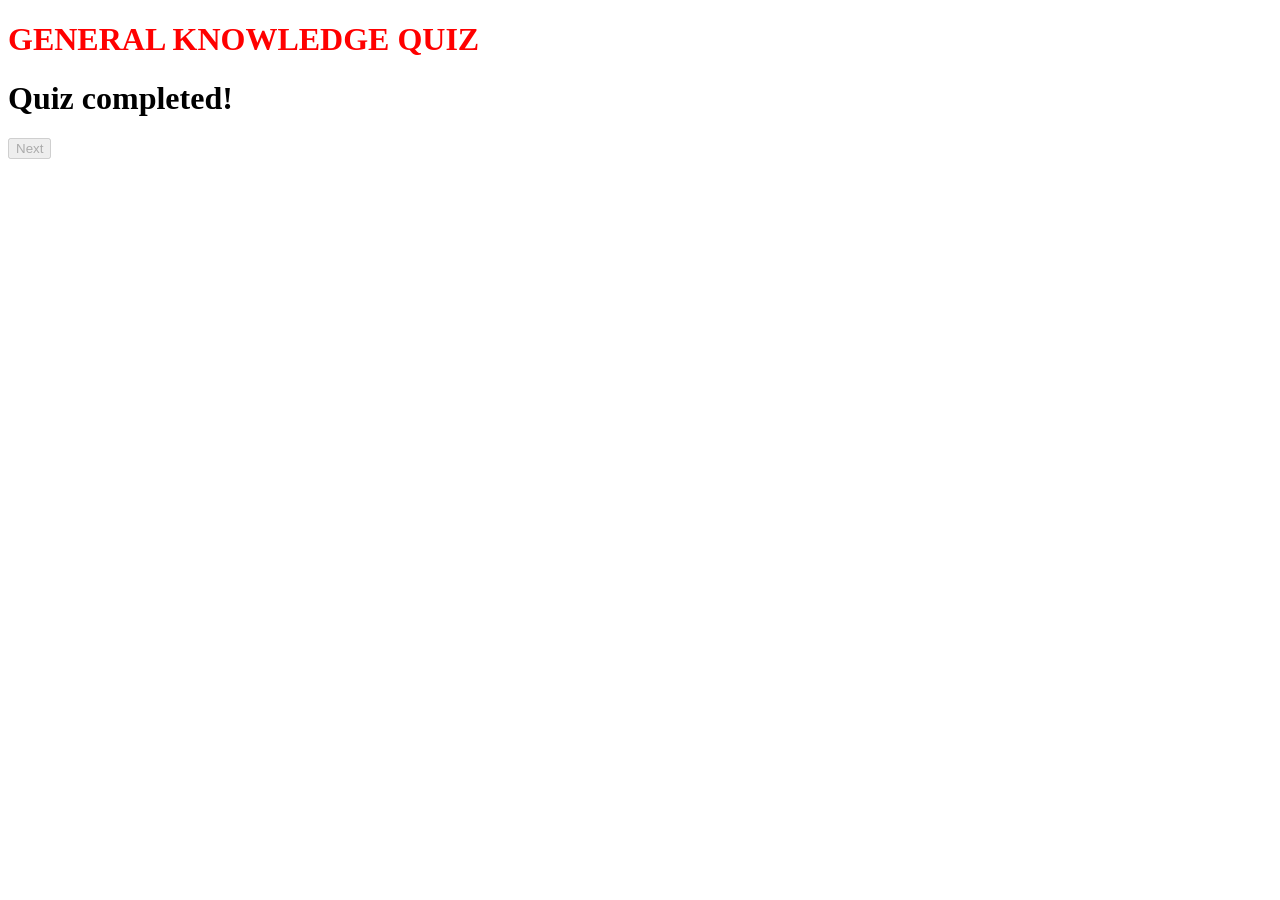
<file: revizz.com/demo/index.html>
<!DOCTYPE html>
<html>
<head>
    <title>revizz.com</title>
</head>
<body>

<div class="quiz-container">
    <h1 style="color:red;"><b>GENERAL KNOWLEDGE QUIZ</b></h1>
    <div id="question-container">
        <h1 id="question-text"></h1>
    </div>
    <div id="options-container">
        <!-- Options will be populated dynamically -->
    </div>
    <p id="result"></p>
    <button id="next-button" onclick="nextQuestion()">Next</button>
</div>

<script src="script.js"></script>
</body>
</html>
</file>
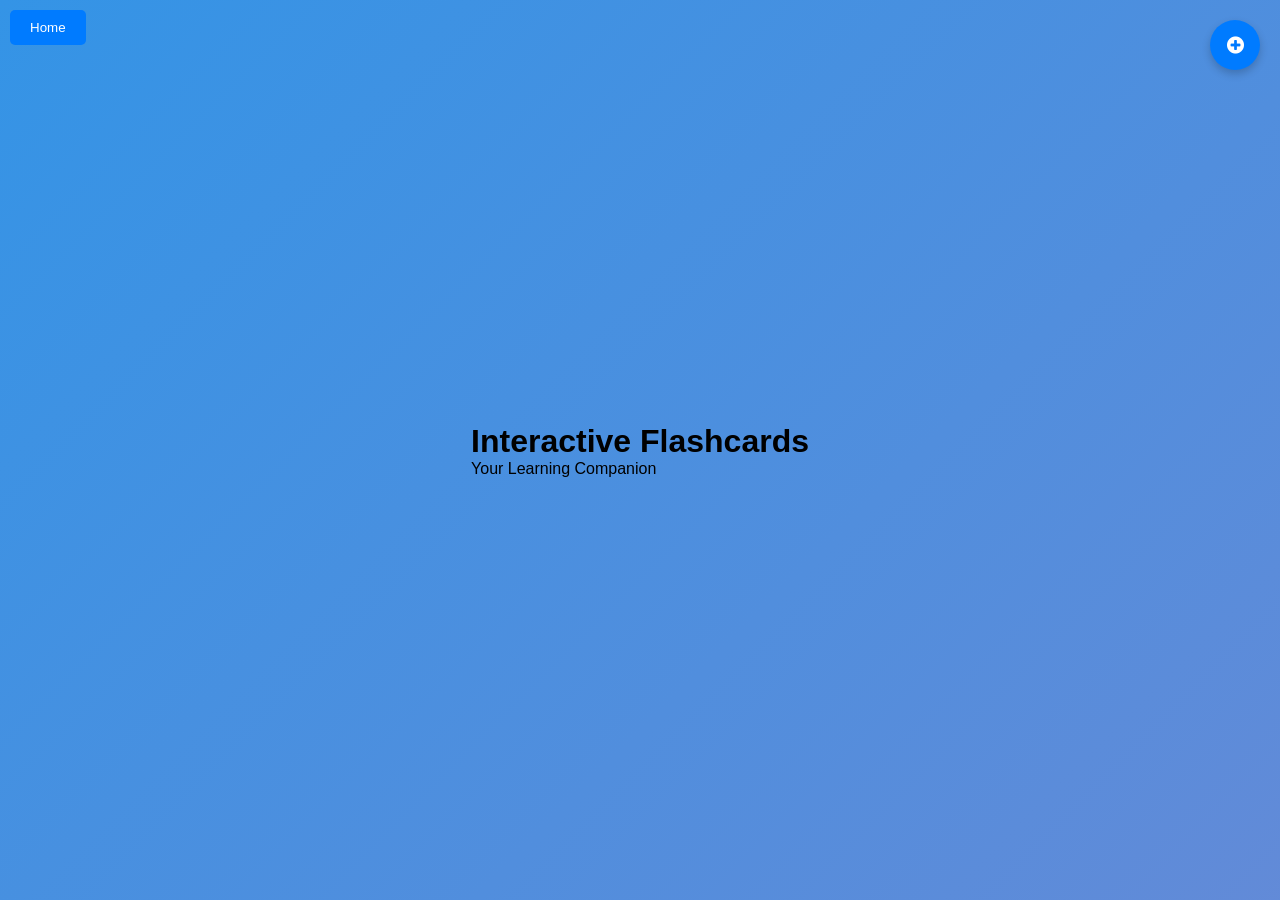
<file: revizz.com/flash.html>
<!DOCTYPE html>
<html>
<head>
    <title>Flashcards - Your Learning Companion</title>
    <link rel="stylesheet" type="text/css" href="flash.css">
    <link rel="stylesheet" href="https://fonts.googleapis.com/css2?family=Roboto:wght@400;700&display=swap">
    <link rel="stylesheet" href="https://maxcdn.bootstrapcdn.com/font-awesome/4.7.0/css/font-awesome.min.css">
</head>
<body>
    <button id="home-button"><a href="home.html">Home</a></button>
    <header>
        <div class="container">
            
            <button id="add-card-button" class="add-buttons"><i class="fa fa-plus-circle"></i></button>
        </div>
    </header>

    <main>
        <div class="container">
            <h1>Interactive Flashcards</h1>
            <p>Your Learning Companion</p>
        </div>
    </main>

    <section class="flashcard-container">
        <!-- Add more flashcards as needed -->
    </section>

    <script src="flash.js"></script>
</body>
</html>
</file>
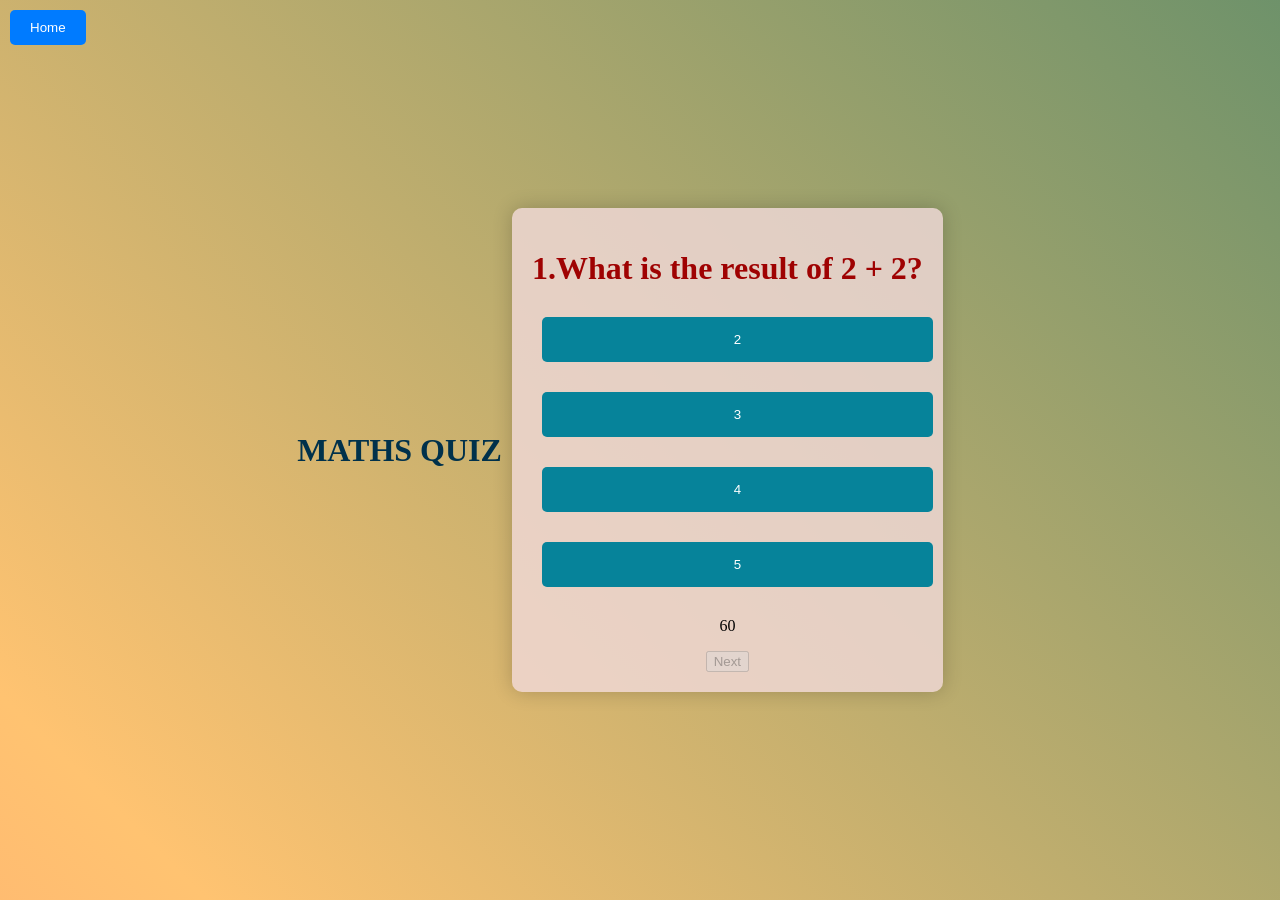
<file: revizz.com/maths.html>
<!DOCTYPE html>
<html>
<head>
    <title>revizz.com</title>
    <link rel="stylesheet" type="text/css" href="maths.css">
    
</head>
<body>
    <button id="home-button"><a href="home.html">Home</a></button>
    <div class="text">
    <h1 style="color:rgb(0, 49, 75);" ><b>MATHS QUIZ</b></h1></body>
</div>

<div class="quiz-container">
       
    <div id="question-container">
        <h1 style="color:rgb(159, 2, 2);" id="question-text">Question goes here...</h1>
    </div>
    <div id="options-container">
        <button class="option" onclick="checkAnswer(1)">Option 1</button>
        <button class="option" onclick="checkAnswer(2)">Option 2</button>
        <button class="option" onclick="checkAnswer(3)">Option 3</button>
        <button class="option" onclick="checkAnswer(4)">Option 4</button>
    </div>
    <div style="color:rgb(2, 2, 2);"id="timer">60</div>
    <div id="message"></div>
    <p id="result"></p>
    <button id="next-button" onclick="nextQuestion()">Next</button>
</div>

<script src="maths.js"></script>
</body>
</html>
</file>
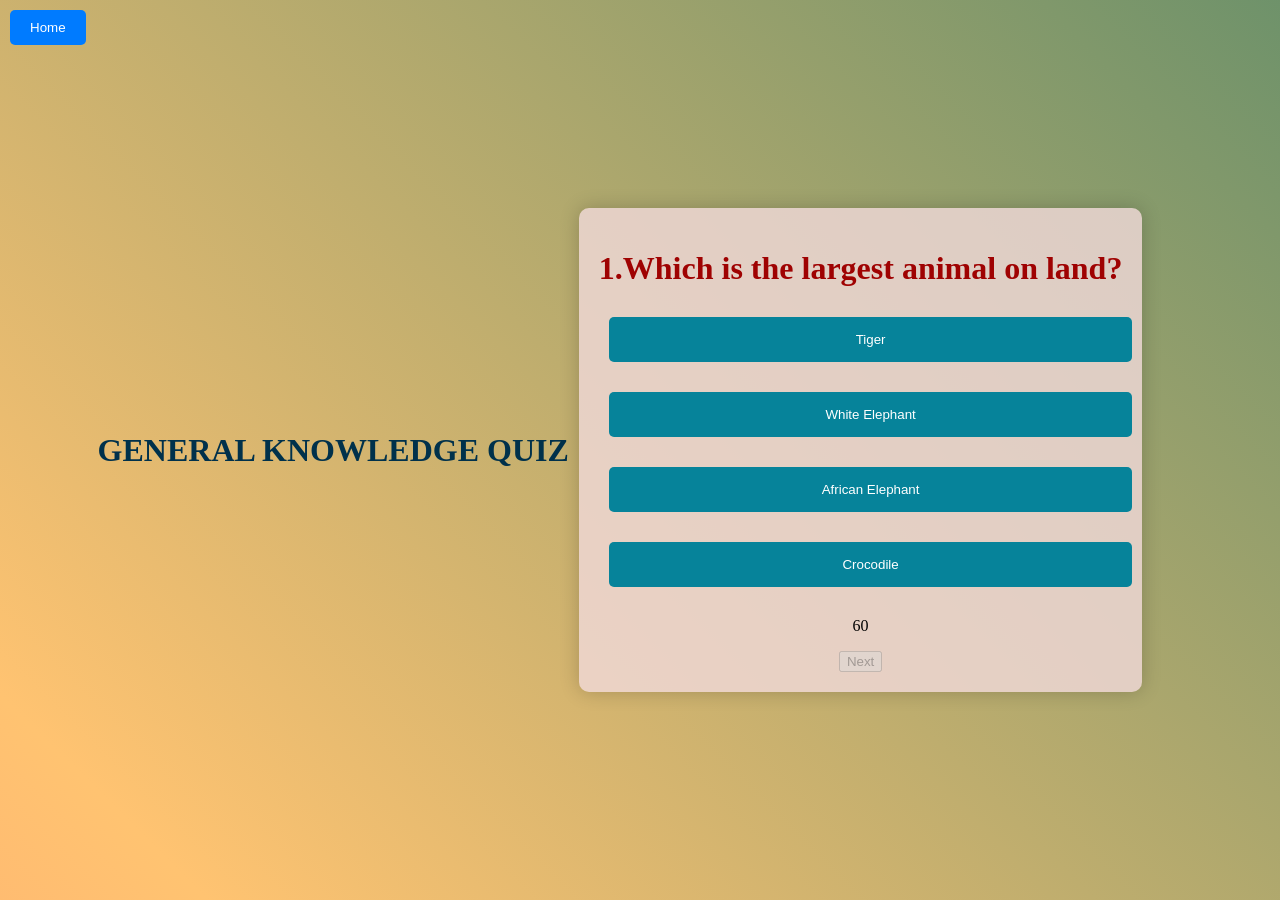
<file: revizz.com/quiz.html>
<!DOCTYPE html>
<html>
<head>
    <title>revizz.com</title>
    <link rel="stylesheet" type="text/css" href="index.css">
    
</head>
<body>
    <button id="home-button"><a href="home.html">Home</a></button>
    <div class="text">
    <h1 style="color:rgb(0, 49, 75);" ><b>GENERAL KNOWLEDGE QUIZ</b></h1></body>
</div>

<div class="quiz-container">
       
    <div id="question-container">
        <h1 style="color:rgb(159, 2, 2);" id="question-text">Question goes here...</h1>
    </div>
    <div id="options-container">
        <button class="option" onclick="checkAnswer(1)">Option 1</button>
        <button class="option" onclick="checkAnswer(2)">Option 2</button>
        <button class="option" onclick="checkAnswer(3)">Option 3</button>
        <button class="option" onclick="checkAnswer(4)">Option 4</button>
    </div>
    <div style="color:rgb(2, 2, 2);"id="timer">60</div>
    <div id="message"></div>
    <p id="result"></p>
    <button id="next-button" onclick="nextQuestion()">Next</button>
</div>

<script src="index.js"></script>
</body>
</html>
</file>
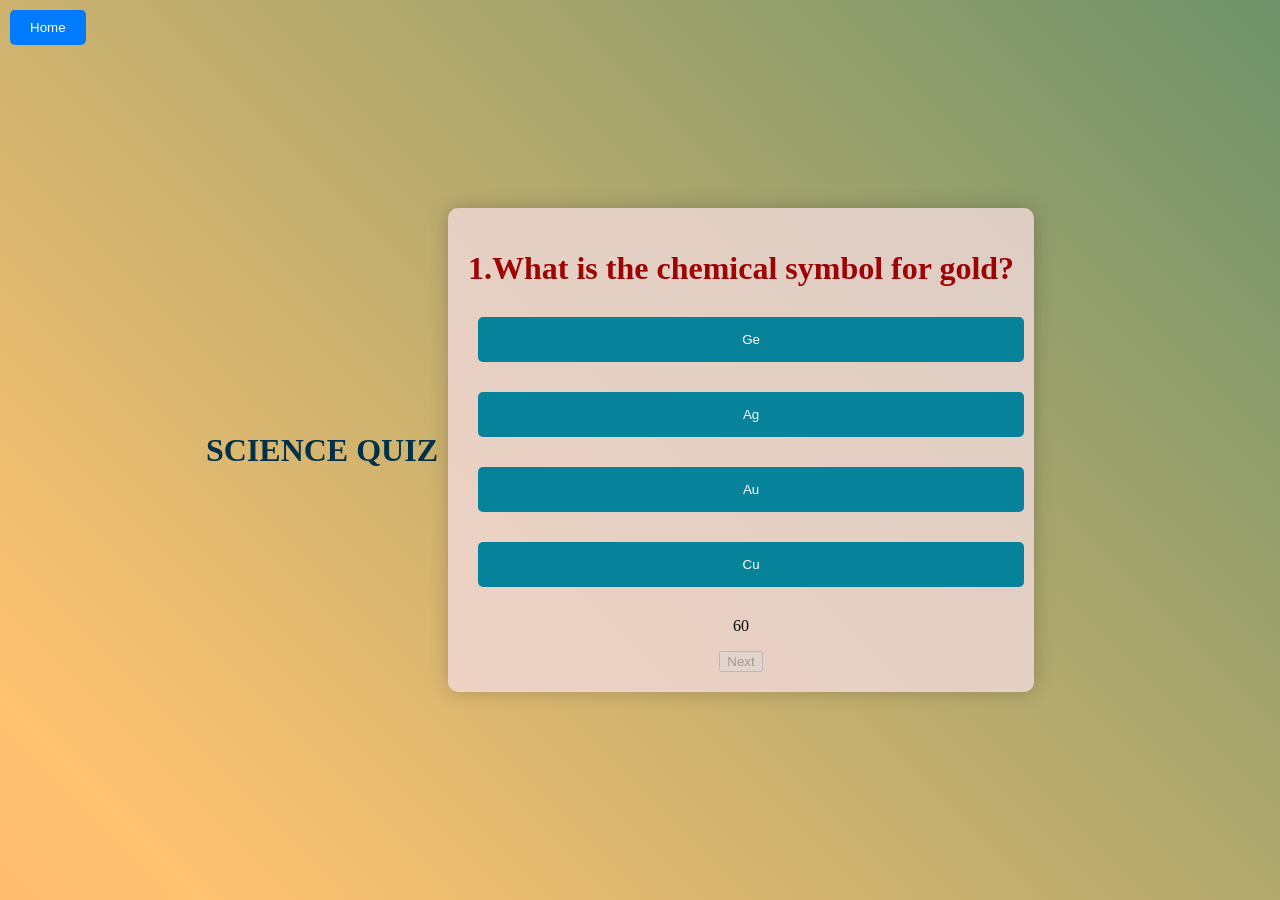
<file: revizz.com/science.html>
<!DOCTYPE html>
<html>
<head>
    <title>revizz.com</title>
    <link rel="stylesheet" type="text/css" href="science.css">
    
</head>
<body>
    <button id="home-button"><a href="home.html">Home</a></button>
    <div class="text">
    <h1 style="color:rgb(0, 49, 75);" ><b>SCIENCE QUIZ</b></h1></body>
</div>

<div class="quiz-container">
       
    <div id="question-container">
        <h1 style="color:rgb(159, 2, 2);" id="question-text">Question goes here...</h1>
    </div>
    <div id="options-container">
        <button class="option" onclick="checkAnswer(1)">Option 1</button>
        <button class="option" onclick="checkAnswer(2)">Option 2</button>
        <button class="option" onclick="checkAnswer(3)">Option 3</button>
        <button class="option" onclick="checkAnswer(4)">Option 4</button>
    </div>
    <div style="color:rgb(2, 2, 2);"id="timer">60</div>
    <div id="message"></div>
    <p id="result"></p>
    <button id="next-button" onclick="nextQuestion()">Next</button>
</div>

<script src="science.js"></script>
</body>
</html>
</file>
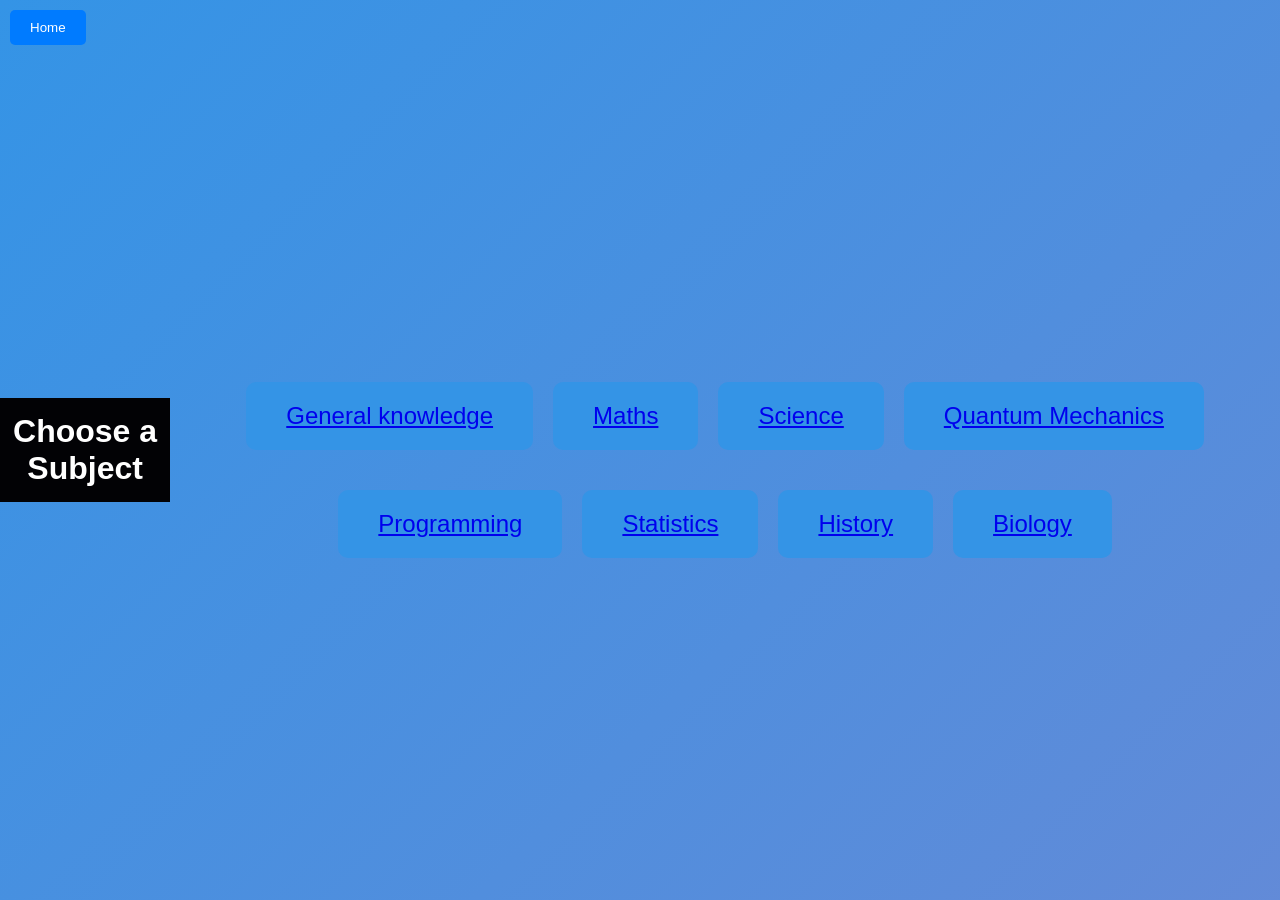
<file: revizz.com/subject.html>
<!DOCTYPE html>
<html>
<head>
    <title>Subject Page</title>
    <link rel="stylesheet" type="text/css" href="subject.css">
</head>
<body>
    <button id="home-button"><a href="home.html">Home</a></button>
    <header>
        <div class="container">
            <h1>Choose a Subject</h1>
        </div>
    </header>
    <main>
        <div class="button-container">
            <button id= gk class="gks"><a href="quiz.html">General knowledge</a></button>
            <button id= gk class="gks"><a href="maths.html">Maths</a></button>
            <button id= gk class="gks"><a href="science.html">Science</a></button>
            <button id= gk class="gks"><a href="quiz.html">Quantum Mechanics</a></button>
            <button id= gk class="gks"><a href="quiz.html">Programming</a></button>
            <button id= gk class="gks"><a href="quiz.html">Statistics</a></button>
            <button id= gk class="gks"><a href="quiz.html">History</a></button>
            
            <button id= gk class="gks"><a href="quiz.html">Biology</a></button>
            
            <!-- Add more subject buttons as needed -->
        </div>
    </main>
    <script src="subject.js"></script>
</body>
</html>
</file>
<file: revizz.com/flash.css>
/* Reset some default styles */
body, h1, h2, p {
    margin: 0;
    padding: 0;
    font-family: Arial, sans-serif;
}

/* Stylish animated background */
body {
    background: linear-gradient(135deg, #3494E6, #EC6EAD);
    background-size: 400% 400%;
    animation: gradientAnimation 10s linear infinite;
    display: flex;
    justify-content: center;
    align-items: center;
    height: 100vh;
}
#home-button {
    position: fixed;
    top: 10px; /* Adjust the top position as needed */
    left: 10px; /* Adjust the left position as needed */
    padding: 10px 20px;
    background-color: #007bff; /* Button background color */
    color: #fff; /* Button text color */
    border: none;
    border-radius: 5px;
    cursor: pointer;
}

#home-button a {
    text-decoration: none; /* Remove the default underline for the link */
    color: #fff; /* Link text color */
}
@keyframes gradientAnimation {
    0% {
        background-position: 0% 50%;
    }
    50% {
        background-position: 100% 50%;
    }
    100% {
        background-position: 0% 50%;
    }
}

/* Flashcard styles */
.flashcard-container {
    display: flex;
    flex-wrap: wrap;
    justify-content: center;
    gap: 20px;
}

.flashcard {
    width: 200px;
    min-height: 150px;
    max-height: 300px;
    margin: 10px;
    background-color: #fff;
    border: 1px solid #ddd;
    border-radius: 10px;
    perspective: 1000px;
    box-shadow: 0 5px 15px rgba(0, 0, 0, 0.3);
    overflow-y: auto;
}

/* Add-button styles */
.add-button {
    position: fixed;
    top: 20px;
    right: 20px;
    background: #3494E6;
    border: none;
    border-radius: 50%;
    width: 50px;
    height: 50px;
    font-size: 24px;
    color: #fff;
    cursor: pointer;
    box-shadow: 0 2px 4px rgba(0, 0, 0, 0.4);
    display: flex;
    justify-content: center;
    align-items: center;
}

.add-button:hover {
    background: #EC6EAD;
}
.add-buttons {
    position: fixed;
    top: 20px;
    right: 20px;
    background: #007bff; /* Background color */
    color: #fff; /* Text color */
    border: none;
    border-radius: 50%;
    width: 50px;
    height: 50px;
    font-size: 20px;
    font-weight: bold;
    cursor: pointer;
    box-shadow: 0 4px 8px rgba(0, 0, 0, 0.2);
    display: flex;
    justify-content: center;
    align-items: center;
    transition: background 0.3s, transform 0.2s;
}

.add-buttons:hover {
    background: #0056b3; /* Hover background color */
    transform: scale(1.1); /* Hover effect: slight scaling */
}

.add-buttons:focus {
    outline: none; /* Remove focus outline */
}
</file>
<file: revizz.com/maths.css>
/* Define your CSS styles here */
body {
    background: linear-gradient(45deg, #ff5f6d, #ffc371, #2a7b67, #2e4980);
    background-size: 400% 400%;
    animation: gradientAnimation 10s infinite;
    display: flex;
    justify-content: center;
    align-items: center;
    height: 100vh;
}
/* Define your CSS styles here */

body {
    margin: 0;
    padding: 0;
}

#home-button {
    position: fixed;
    top: 10px; /* Adjust the top position as needed */
    left: 10px; /* Adjust the left position as needed */
    padding: 10px 20px;
    background-color: #007bff; /* Button background color */
    color: #fff; /* Button text color */
    border: none;
    border-radius: 5px;
    cursor: pointer;
}

#home-button a {
    text-decoration: none; /* Remove the default underline for the link */
    color: #fff; /* Link text color */
}

@keyframes gradientAnimation {
    0% {
        background-position: 0% 50%;
    }
    50% {
        background-position: 100% 50%;
    }
    100% {
        background-position: 0% 50%;
    }
}

.text{
    margin-left: -40px;
    padding-right:10px; 
    padding-top: -50px;
    
}

.quiz-container {
    position: relative;
    text-align: center;
    z-index: 1;
    padding: 40px;
    color: #f7e4e4;
}

.quiz-container {
    background-color: rgba(242, 218, 218, 0.8); /* White with some transparency */
    padding: 20px;
    border-radius: 10px;
    box-shadow: 0 0 20px rgba(0, 0, 0, 0.2); /* Drop shadow for the container */
}



.option {
    display: block; /* Display options one below the other */
    margin: 10px;
    margin-block: 30px;
    padding: 15px 20px;
    background-color: #06839a;
    color: #fff;
    border: none;
    border-radius: 5px;
    cursor: pointer;
    transition: background-color 0.3s;
    text-align: center; /* Center-align the text within the option */
    width: 100%; /* Make the option take full width of its container */
}




.option:hover {
    background-color: #ec7b61;
}


.correct {
    background-color: #32CD32; /* Green for correct */
    color: white;
}

.incorrect {
    background-color: #FF0000; /* Red for incorrect */
    color: white;
}

/* Add animations */
@keyframes fadeIn {
    from {
        opacity: 0;
        transform: translateY(10px);
    }
    to {
        opacity: 1;
        transform: translateY(0);
    }
}

.quiz-container, .option {
    animation: fadeIn 2s ease;
}
</file>
<file: revizz.com/index.css>
/* Define your CSS styles here */
body {
    background: linear-gradient(45deg, #ff5f6d, #ffc371, #2a7b67, #2e4980);
    background-size: 400% 400%;
    animation: gradientAnimation 10s infinite;
    display: flex;
    justify-content: center;
    align-items: center;
    height: 100vh;
}
/* Define your CSS styles here */

body {
    margin: 0;
    padding: 0;
}

#home-button {
    position: fixed;
    top: 10px; /* Adjust the top position as needed */
    left: 10px; /* Adjust the left position as needed */
    padding: 10px 20px;
    background-color: #007bff; /* Button background color */
    color: #fff; /* Button text color */
    border: none;
    border-radius: 5px;
    cursor: pointer;
}

#home-button a {
    text-decoration: none; /* Remove the default underline for the link */
    color: #fff; /* Link text color */
}

@keyframes gradientAnimation {
    0% {
        background-position: 0% 50%;
    }
    50% {
        background-position: 100% 50%;
    }
    100% {
        background-position: 0% 50%;
    }
}

.text{
    margin-left: -40px;
    padding-right:10px; 
    padding-top: -50px;
    
}

.quiz-container {
    position: relative;
    text-align: center;
    z-index: 1;
    padding: 40px;
    color: #f7e4e4;
}

.quiz-container {
    background-color: rgba(242, 218, 218, 0.8); /* White with some transparency */
    padding: 20px;
    border-radius: 10px;
    box-shadow: 0 0 20px rgba(0, 0, 0, 0.2); /* Drop shadow for the container */
}



.option {
    display: block; /* Display options one below the other */
    margin: 10px;
    margin-block: 30px;
    padding: 15px 20px;
    background-color: #06839a;
    color: #fff;
    border: none;
    border-radius: 5px;
    cursor: pointer;
    transition: background-color 0.3s;
    text-align: center; /* Center-align the text within the option */
    width: 100%; /* Make the option take full width of its container */
}




.option:hover {
    background-color: #ec7b61;
}


.correct {
    background-color: #32CD32; /* Green for correct */
    color: white;
}

.incorrect {
    background-color: #FF0000; /* Red for incorrect */
    color: white;
}

/* Add animations */
@keyframes fadeIn {
    from {
        opacity: 0;
        transform: translateY(10px);
    }
    to {
        opacity: 1;
        transform: translateY(0);
    }
}

.quiz-container, .option {
    animation: fadeIn 2s ease;
}
</file>
<file: revizz.com/science.css>
/* Define your CSS styles here */
body {
    background: linear-gradient(45deg, #ff5f6d, #ffc371, #2a7b67, #2e4980);
    background-size: 400% 400%;
    animation: gradientAnimation 10s infinite;
    display: flex;
    justify-content: center;
    align-items: center;
    height: 100vh;
}
/* Define your CSS styles here */

body {
    margin: 0;
    padding: 0;
}

#home-button {
    position: fixed;
    top: 10px; /* Adjust the top position as needed */
    left: 10px; /* Adjust the left position as needed */
    padding: 10px 20px;
    background-color: #007bff; /* Button background color */
    color: #fff; /* Button text color */
    border: none;
    border-radius: 5px;
    cursor: pointer;
}

#home-button a {
    text-decoration: none; /* Remove the default underline for the link */
    color: #fff; /* Link text color */
}

@keyframes gradientAnimation {
    0% {
        background-position: 0% 50%;
    }
    50% {
        background-position: 100% 50%;
    }
    100% {
        background-position: 0% 50%;
    }
}

.text{
    margin-left: -40px;
    padding-right:10px; 
    padding-top: -50px;
    
}

.quiz-container {
    position: relative;
    text-align: center;
    z-index: 1;
    padding: 40px;
    color: #f7e4e4;
}

.quiz-container {
    background-color: rgba(242, 218, 218, 0.8); /* White with some transparency */
    padding: 20px;
    border-radius: 10px;
    box-shadow: 0 0 20px rgba(0, 0, 0, 0.2); /* Drop shadow for the container */
}



.option {
    display: block; /* Display options one below the other */
    margin: 10px;
    margin-block: 30px;
    padding: 15px 20px;
    background-color: #06839a;
    color: #fff;
    border: none;
    border-radius: 5px;
    cursor: pointer;
    transition: background-color 0.3s;
    text-align: center; /* Center-align the text within the option */
    width: 100%; /* Make the option take full width of its container */
}




.option:hover {
    background-color: #ec7b61;
}


.correct {
    background-color: #32CD32; /* Green for correct */
    color: white;
}

.incorrect {
    background-color: #FF0000; /* Red for incorrect */
    color: white;
}

/* Add animations */
@keyframes fadeIn {
    from {
        opacity: 0;
        transform: translateY(10px);
    }
    to {
        opacity: 1;
        transform: translateY(0);
    }
}

.quiz-container, .option {
    animation: fadeIn 2s ease;
}
</file>
<file: revizz.com/subject.css>
/* Reset some default styles */
body, h1 {
    margin: 0;
    padding: 0;
    font-family: Arial, sans-serif;
}

/* Stylish animated background */
body {
    background: linear-gradient(135deg, #3494E6, #EC6EAD);
    background-size: 400% 400%;
    animation: gradientAnimation 10s linear infinite;
    display: flex;
    justify-content: center;
    align-items: center;
    height: 100vh;
}

@keyframes gradientAnimation {
    0% {
        background-position: 0% 50%;
    }
    50% {
        background-position: 100% 50%;
    }
    100% {
        background-position: 0% 50%;
    }
}

/* Header styles */
header {
    background-color: #020205;
    color: #fff;
    padding: 15px 0;
    text-align: center;
}

.header h1 {
    font-size: 36px;
}

/* Button container styles */
.button-container {
    display: flex;
    flex-wrap: wrap;
    justify-content: center;
    gap: 20px;
    margin-top: 20px;
}

/* Subject button styles */
.subject-button {
    background-color: #3494E6;
    color: #fff;
    padding: 20px 40px;
    font-size: 24px;
    border: none;
    border-radius: 10px;
    cursor: pointer;
    transition: background-color 0.3s;
}

.subject-button:hover {
    background-color: #EC6EAD;
}

/* Button container styles */
.gks {
    display: flex;
    flex-wrap: wrap;
    justify-content: center;
    gap: 20px;
    margin-top: 20px;
}

/* Subject button styles */
.gks {
    background-color: #3494E6;
    color: #fff;
    padding: 20px 40px;
    font-size: 24px;
    border: none;
    border-radius: 10px;
    cursor: pointer;
    transition: background-color 0.3s;
}

.gks:hover {
    background-color: #EC6EAD;
}
#home-button {
    position: fixed;
    top: 10px; /* Adjust the top position as needed */
    left: 10px; /* Adjust the left position as needed */
    padding: 10px 20px;
    background-color: #007bff; /* Button background color */
    color: #fff; /* Button text color */
    border: none;
    border-radius: 5px;
    cursor: pointer;
}

#home-button a {
    text-decoration: none; /* Remove the default underline for the link */
    color: #fff; /* Link text color */
}
</file>
